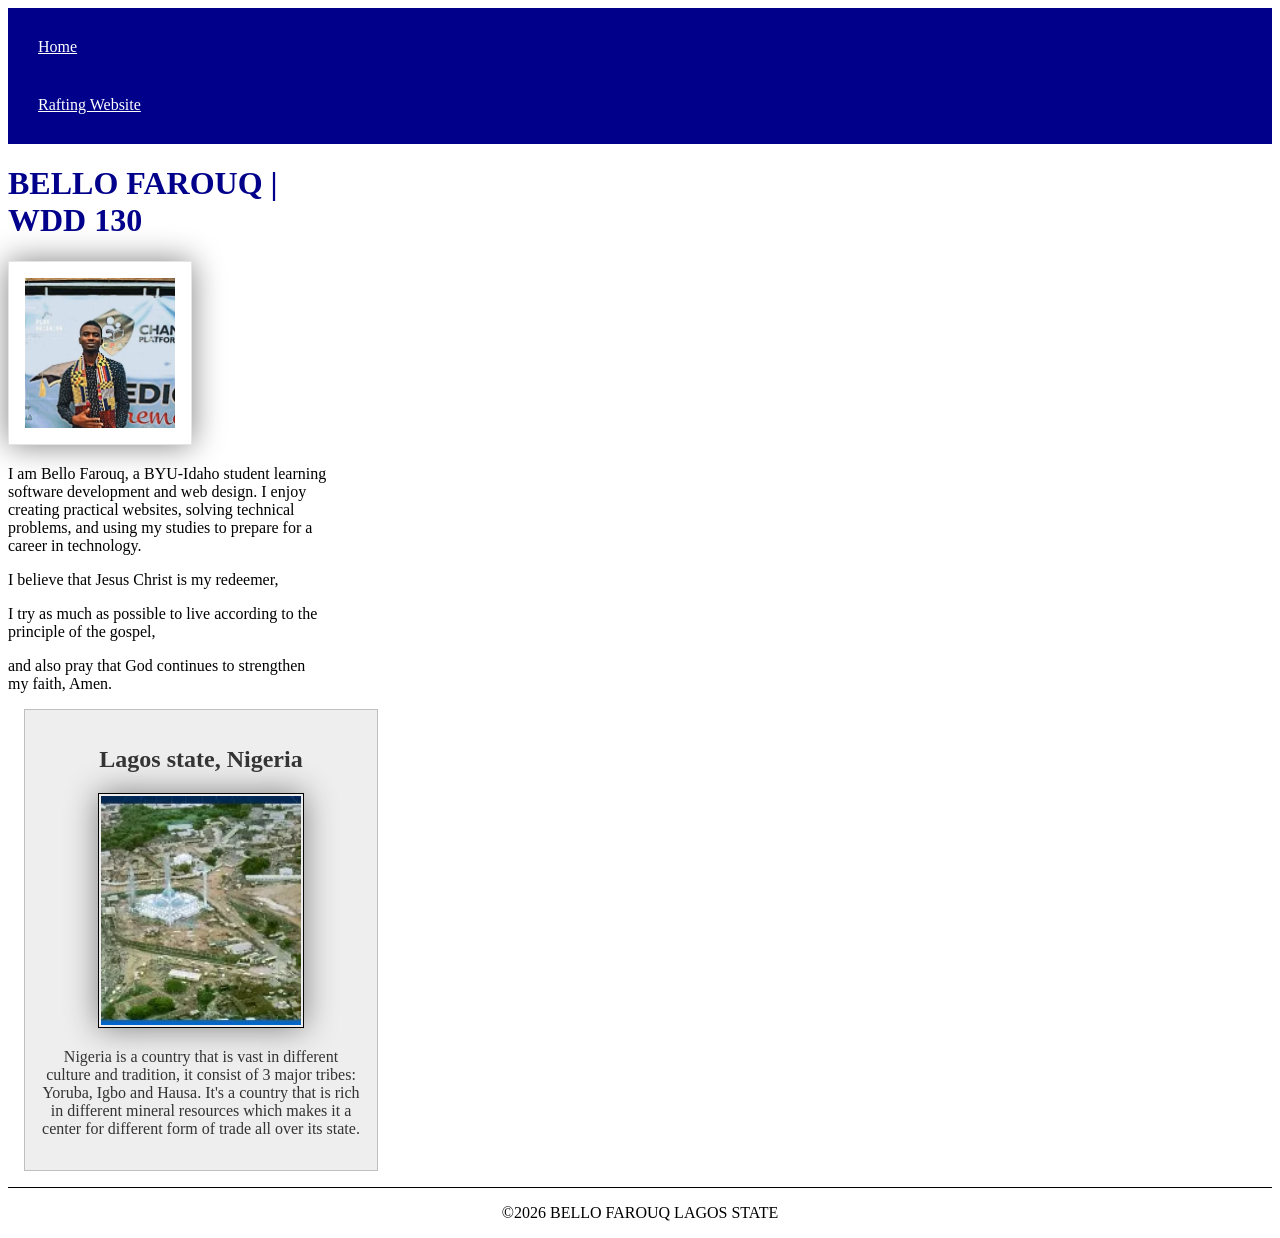
<file: index.html>
<!DOCTYPE html>
<html lang="en">
<head>
    <meta charset="UTF-8">
    <meta name="viewport" content="width=device-width, initial-scale=1.0">
    <title>Bello Farouq | WDD 130</title>
    <meta name="description" content="Bello Farouq's WDD 130 home page introducing Lagos State, Nigeria, and his web development journey.">
    <meta name="author" content="Bello Farouq">
    <link rel="stylesheet" href="styles/styles.css">
</head>
<body>
    
    <header>
        <nav>
            <a href="#">Home</a>
            <a href="wwr/">Rafting Website</a>
        </nav>

    </header>
    <main>
        <h1>
            BELLO FAROUQ | WDD 130
        </h1>
        <img src="images/profile.jpg" alt="Hi, this is FAROUQ" width="200">
        <p>I am Bello Farouq, a BYU-Idaho student learning software development and web design. I enjoy creating practical websites, solving technical problems, and using my studies to prepare for a career in technology.</p>
        <p>I believe that Jesus Christ is my redeemer,</p>
        <p>I try as much as possible to live according to the principle of the gospel,</p>
        <p>and also pray that God continues to strengthen my faith, Amen.</p>
    </main>
    <aside>
        <h2>
            Lagos state, Nigeria 
        </h2>
        <img src="images/nigeria.webp" alt="Geographical area in Nigeria">
        <p>
            Nigeria is a country that is vast in different culture and tradition, it consist of 3 major tribes: Yoruba, Igbo and Hausa. It's a country that is rich in different mineral resources which makes it a center for different form of trade all over its state.
        </p>
    </aside>
    <footer>
        <p>©2026 BELLO FAROUQ LAGOS STATE</p>
    </footer>
</body>
</html>
</file>
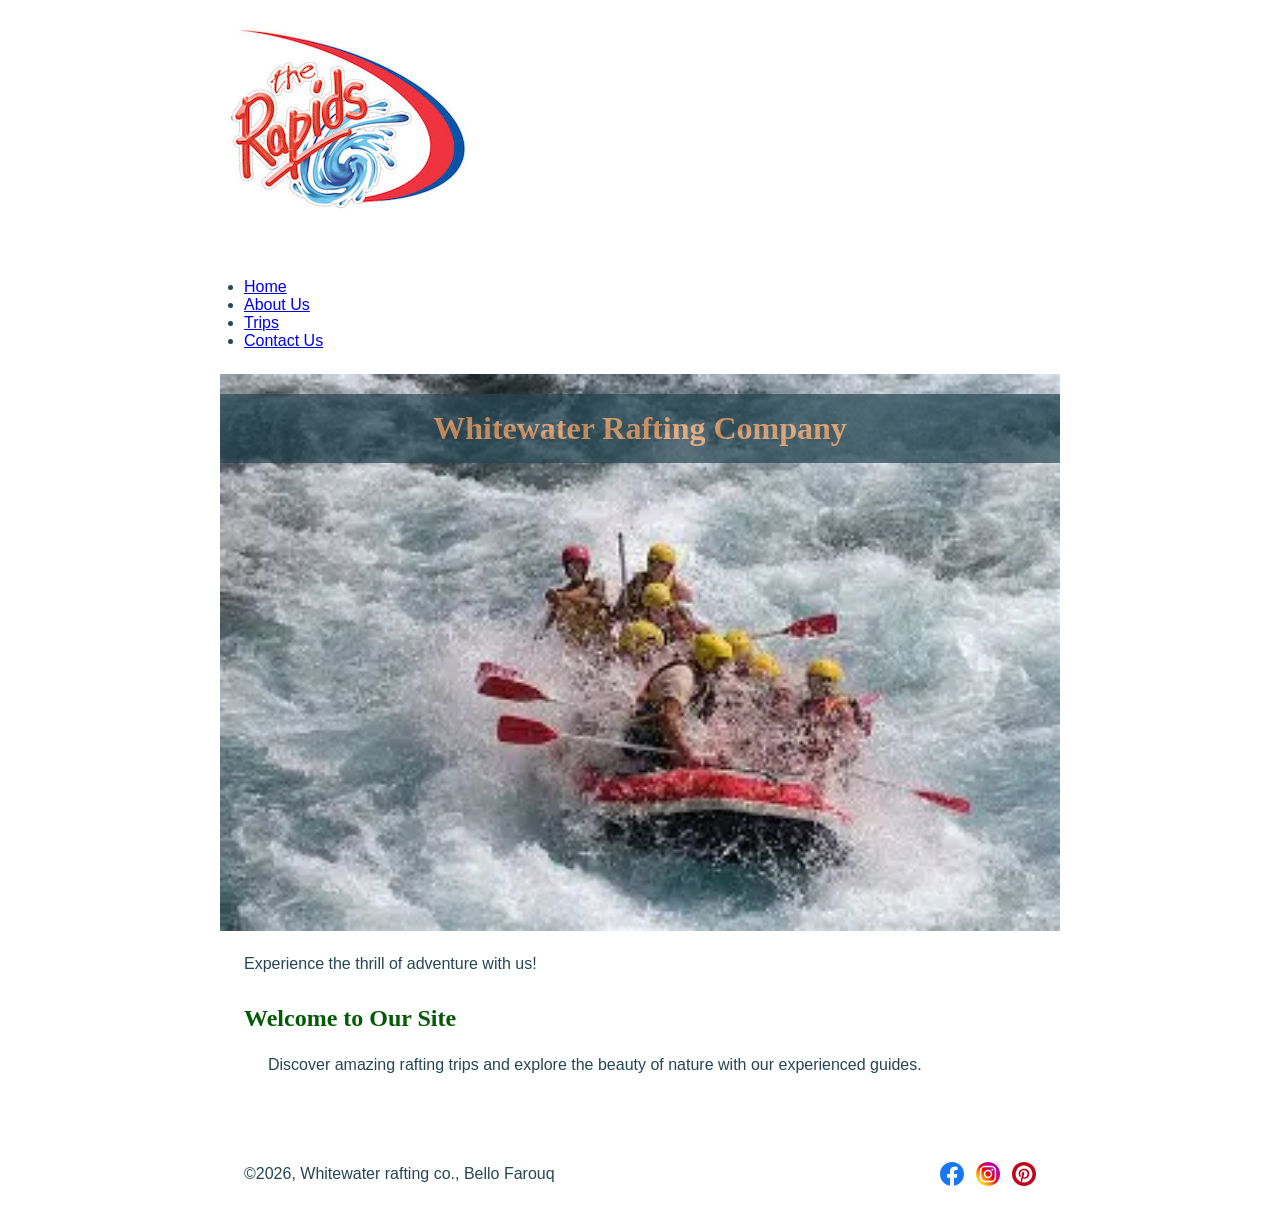
<file: wwr/index.html>
<!DOCTYPE html>
<html lang="en">
<head>
    <meta charset="UTF-8">
    <meta name="viewport" content="width=device-width, initial-scale=1.0">
    <title>Whitewater Rafting Company | Home</title>
    <meta name="description" content="Experience the thrill of white water rafting with our company—where adventure, history, and unforgettable experiences await on every river journey.">
    <meta name="author" content="Bello Farouq">
    <link rel="stylesheet" href="styles/rafting.css">
</head>
<body>
    <header>
        <img src="images/wwrlogo.jpg" alt="white water rafting logo">
        <nav>
            <ul>
                <li><a href="index.html">Home</a></li>
                <li><a href="about.html">About Us</a></li>
                <li><a href="trips.html">Trips</a></li>
                <li><a href="contact.html">Contact Us</a></li>
            </ul>
        </nav>
    </header>
    <main>
        <div class="hero">
            <img src="images/download.webp" alt="Rafting Adventure">
            <h1>Whitewater Rafting Company</h1>
            <p>Experience the thrill of adventure with us!</p>
        </div>
        <section>
            <h2>Welcome to Our Site</h2>
            <p>Discover amazing rafting trips and explore the beauty of nature with our experienced guides.</p>
        </section>
    </main>
    <footer>
        <p>©2026, Whitewater rafting co., Bello Farouq</p>
        <nav class="socialmedia"> 
            <a href="https://facebook.com"><img src="images/facebook.svg" alt="Facebook icon"></a>
            <a href="https://instagram.com"><img src="images/instagram.svg" alt="Instagram icon"></a>
            <a href="https://pinterest.com"><img src="images/pinterest.svg" alt="Pinterest icon"></a>
        </nav>
    </footer>
</body>
</html>
</file>
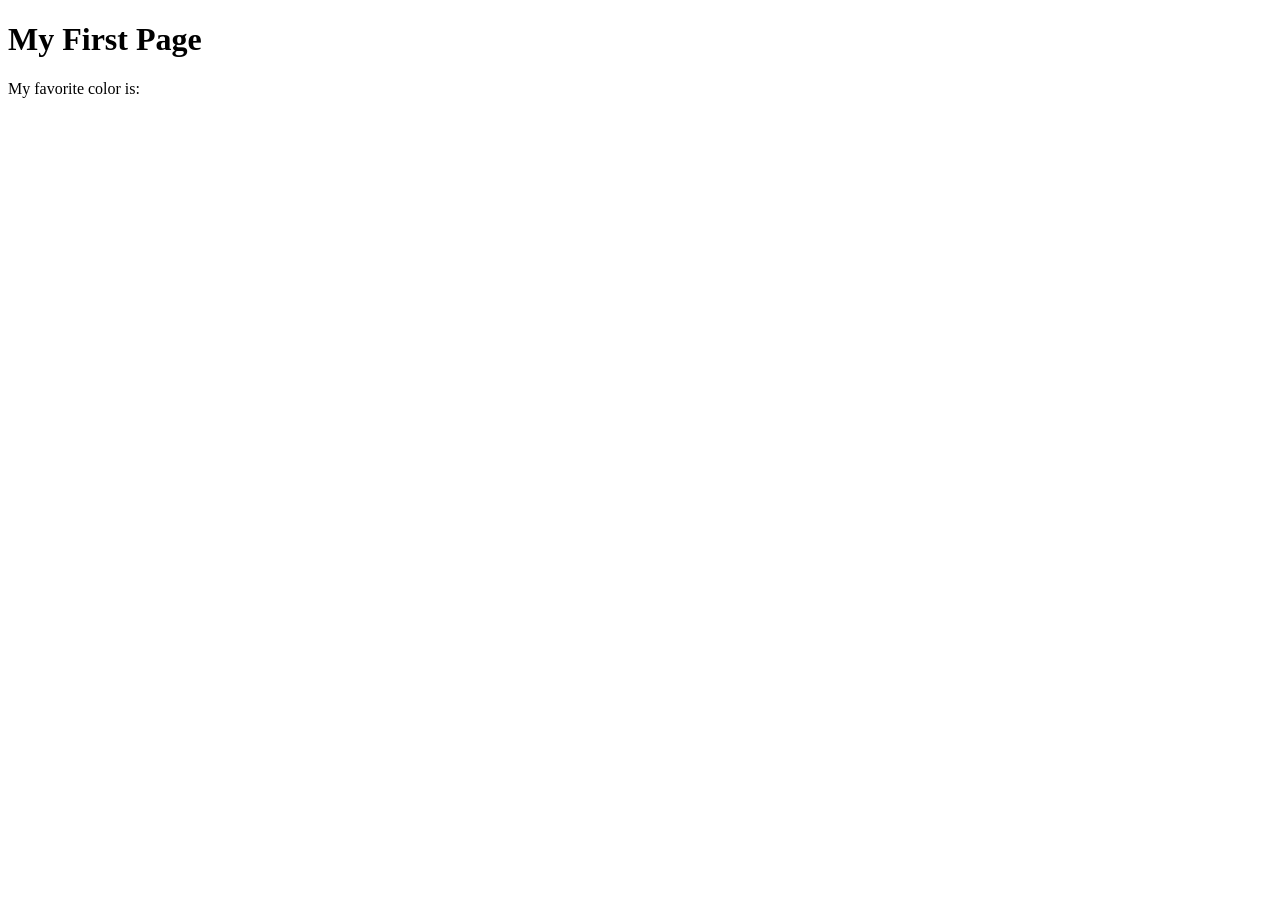
<file: week01/first-page.html>
<!DOCTYPE html>
<html lang="en">
<head>
    <meta charset="UTF-8">
    <meta name="viewport" content="width=device-width, initial-scale=1.0">
    <title>My First Page</title>
</head>
<body>
    <h1>My First Page</h1>
    <p>My favorite color is: </p>
</body>
</html>
</file>
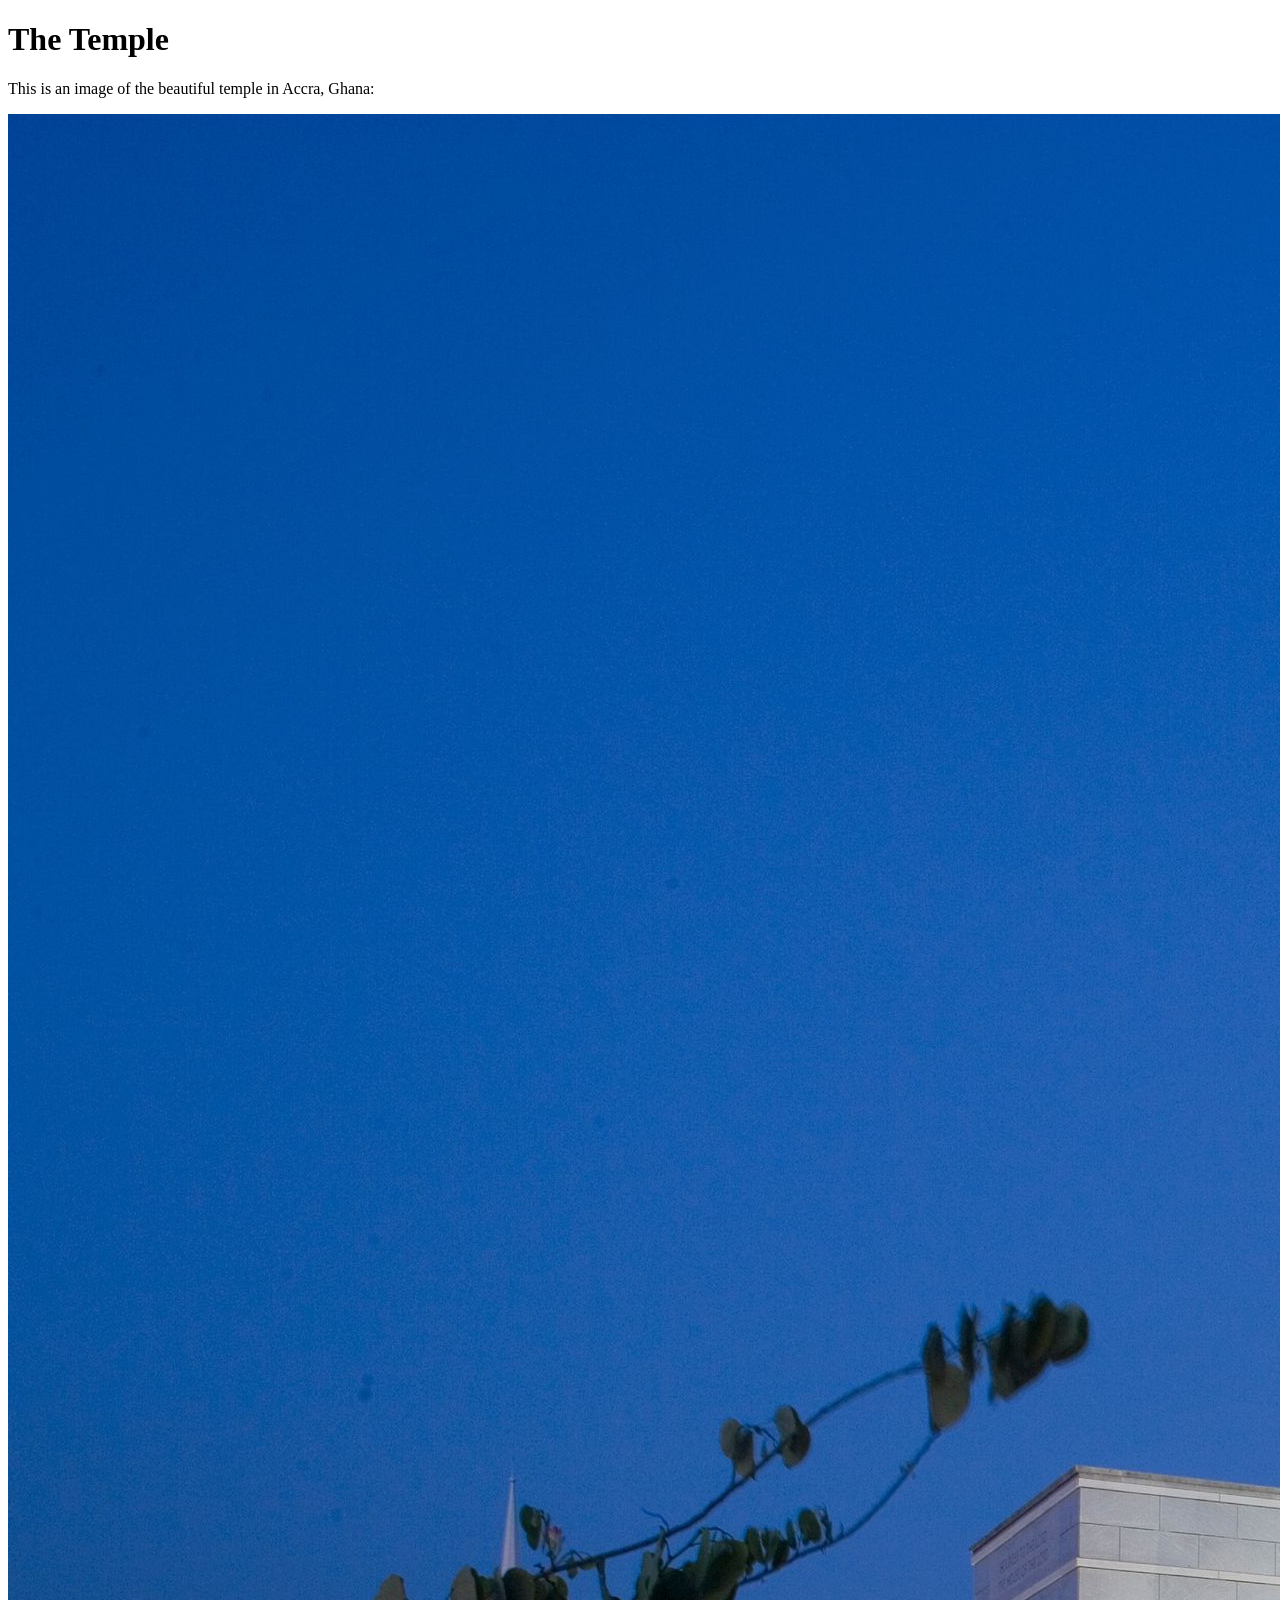
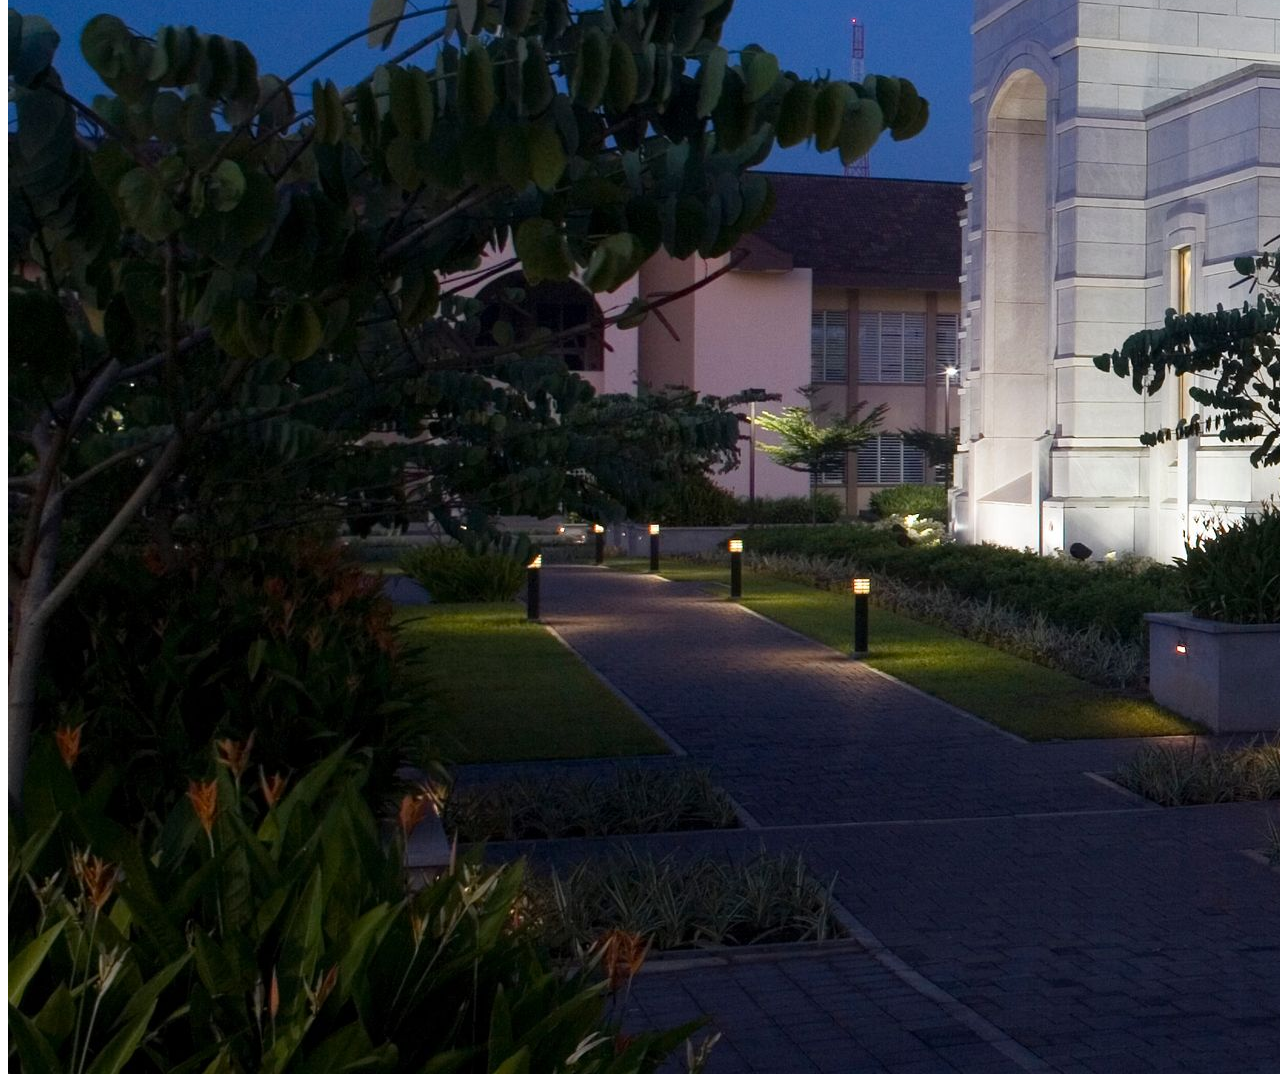
<file: week01/images.html>
<!DOCTYPE html>
<html lang="en">
<head>
    <meta charset="UTF-8">
    <meta name="viewport" content="width=device-width, initial-scale=1.0">
    <title>Temple Image</title>
</head>
<body>
    <h1>The Temple</h1>
    <p>This is an image of the beautiful temple in Accra, Ghana:</p>
    <img src="images/temple-large.jpeg" alt="The Accra Ghana Temple">
    
</body>
</html>
</file>
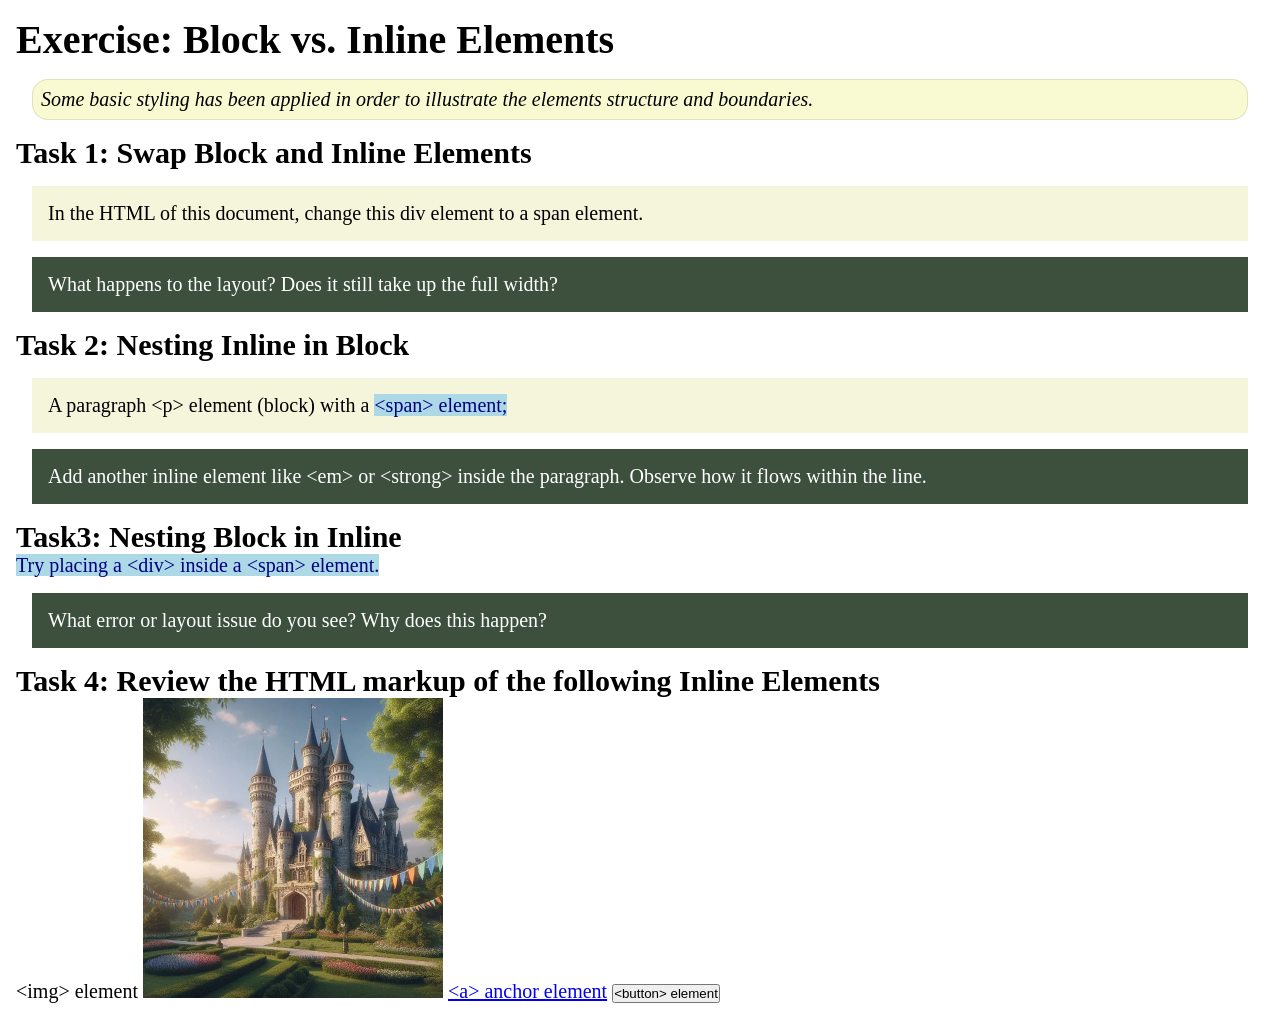
<file: week02/block-vs-inline.html>
<!DOCTYPE html>
<html lang="en">

<head>
    <meta charset="UTF-8">
    <meta name="viewport" content="width=device-width, initial-scale=1.0">
    <title>Exercise: Block vs. Inline Elements</title>
    <link rel="stylesheet" href="styles/block-vs-inline.css">
</head>

<body>
    <main>
        <h1>Exercise: Block vs. Inline Elements</h1>
        <p class="note">Some basic styling has been applied in order to illustrate the elements structure and
            boundaries.</p>

        <h2>Task 1: Swap Block and Inline Elements</h2>
        <div>In the HTML of this document, change this div element to a span element.</div>

        <p class="question">What happens to the layout? Does it still take up the full width?</p>

        <h2>Task 2: Nesting Inline in Block</h2>
        <p>A paragraph &lt;p&gt; element (block) with a <span>&lt;span&gt; element;</span></p>
        <p class="question">Add another inline element like &lt;em&gt; or &lt;strong&gt; inside the paragraph. Observe
            how it flows within the line.</p>

        <h2>Task3: Nesting Block in Inline</h2>
        <span>Try placing a &lt;div&gt; inside a &lt;span&gt; element.</span>
            <p class="question">What error or layout issue do you see? Why does this happen?</p>


            <h2>Task 4: Review the HTML markup of the following Inline Elements</h2>
        &lt;img&gt; element
        <img src="images/castle.webp" alt="placeholder image (images are inline)" width="300" height="300">
        <a href="https://churchofjesuschrist.org">&lt;a&gt; anchor element</a>
        <button type="button">&lt;button&gt; element</button>
    </main>
</body>

</html>
</file>
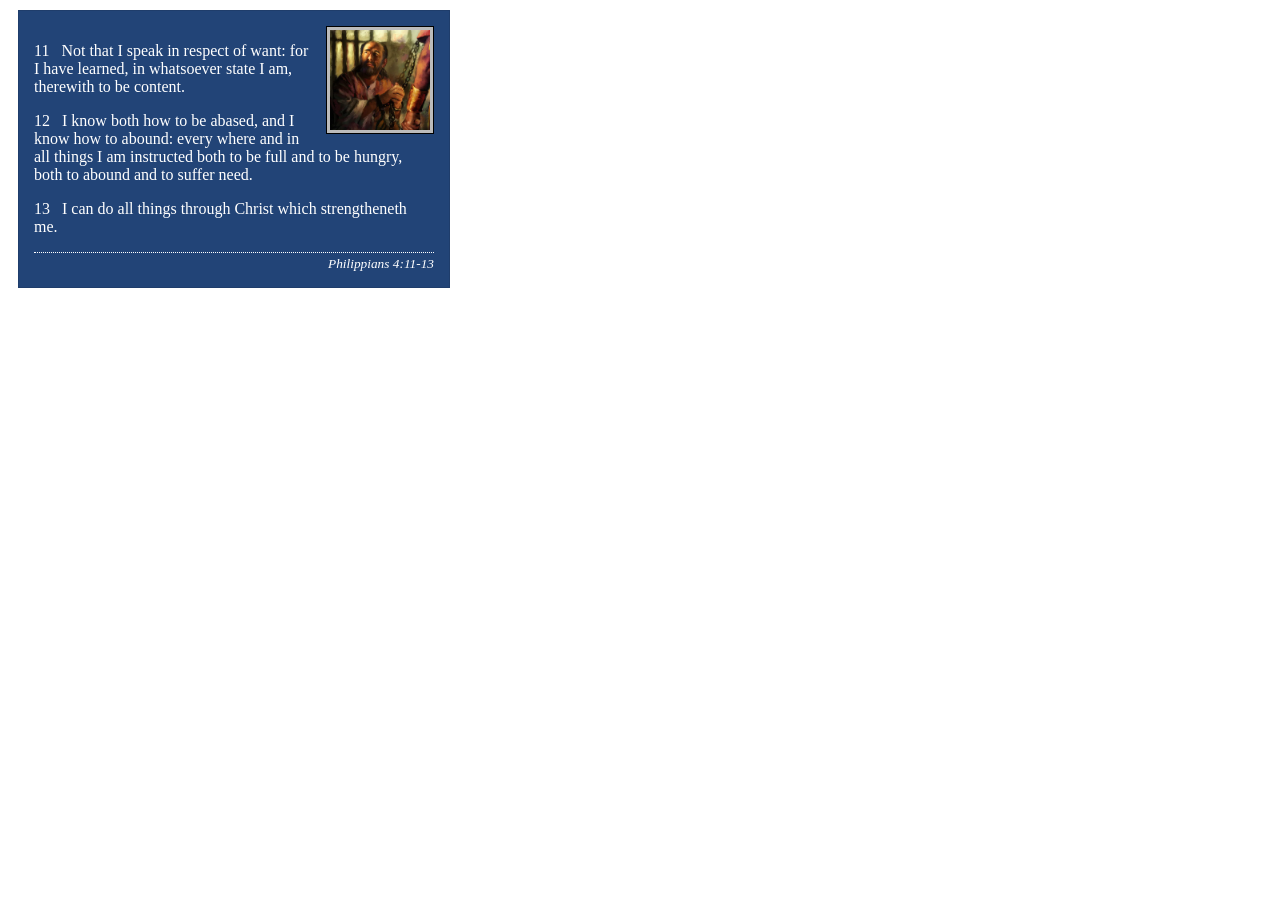
<file: week02/box-model-solution.html>
<!DOCTYPE html>
<html lang="en">
<head>
    <meta charset="UTF-8">
    <meta name="viewport" content="width=device-width, initial-scale=1.0">
    <title>Box Model Activity</title>
    <link rel="stylesheet" href="styles/box-model-solution.css">
</head>
<body>
    <main>
        <div class="callout">
            <img src="images/apostle-paul-imprisoned.webp" alt="Paul the Apostle - Imprisoned in Rome" width="200" height="200">
            <blockquote>
                <p>11 &nbsp; Not that I speak in respect of want: for I have learned, in whatsoever state I am, therewith to be content.</p>
                <p>12 &nbsp; I know both how to be abased, and I know how to abound: every where and in all things I am instructed both to be full and to be hungry, both to abound and to suffer need.</p>
                <p>13 &nbsp; I can do all things through Christ which strengtheneth me.</p>
            </blockquote>
            <cite>Philippians 4:11-13</cite>
        </div>
    </main>
</body>
</html>
</file>
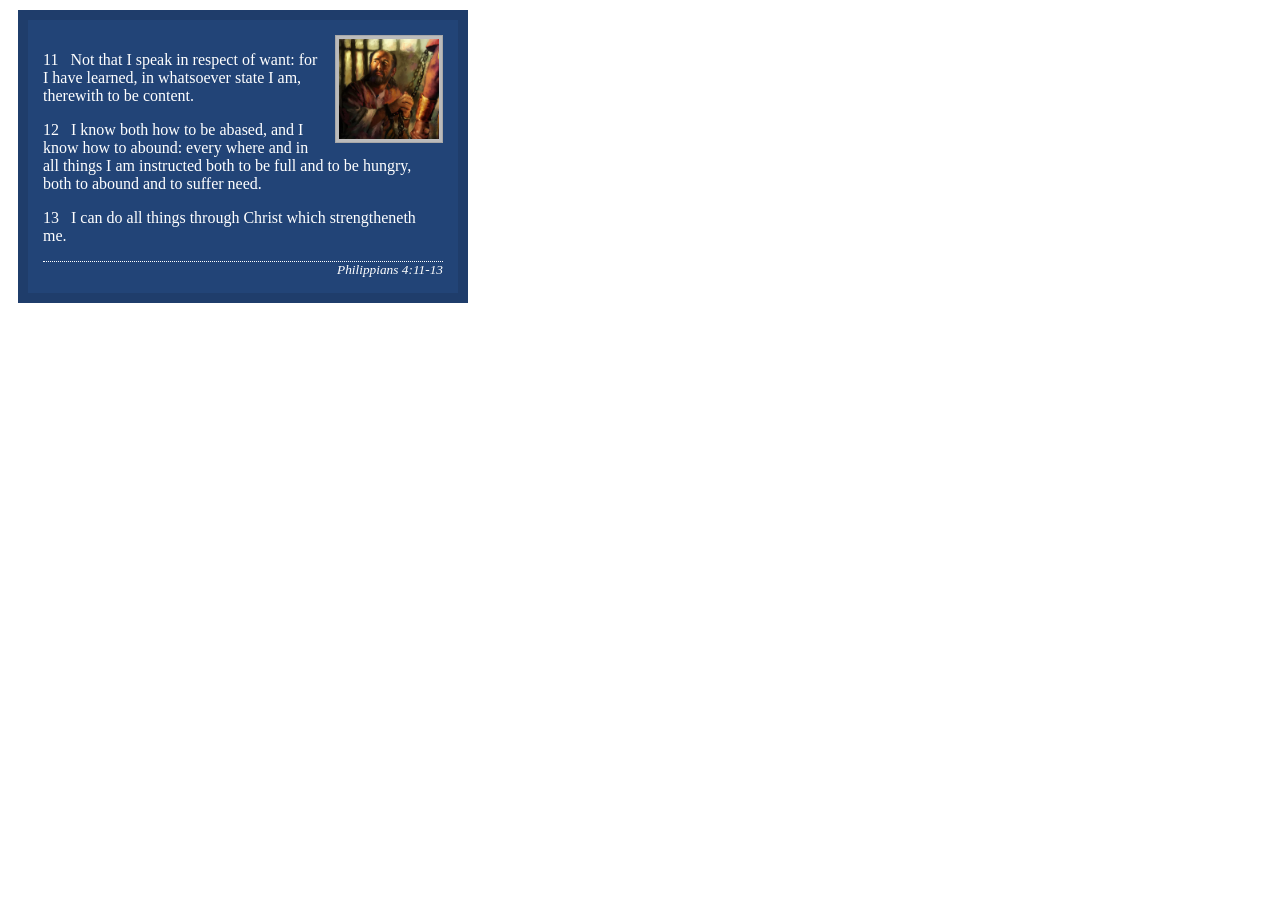
<file: week02/box-model.html>
<!DOCTYPE html>
<html lang="en">
<head>
    <meta charset="UTF-8">
    <meta name="viewport" content="width=device-width, initial-scale=1.0">
    <title>Box Model Activity</title>
    <link rel="stylesheet" href="styles/box-model.css">
</head>
<body>
    <main>
        <div class="callout">
            <img src="images/apostle-paul-imprisoned.webp" alt="Paul the Apostle - Imprisoned in Rome" width="200" height="200">
            <blockquote>
                <p>11 &nbsp; Not that I speak in respect of want: for I have learned, in whatsoever state I am, therewith to be content.</p>
                <p>12 &nbsp; I know both how to be abased, and I know how to abound: every where and in all things I am instructed both to be full and to be hungry, both to abound and to suffer need.</p>
                <p>13 &nbsp; I can do all things through Christ which strengtheneth me.</p>
            </blockquote>
            <cite>Philippians 4:11-13</cite>
        </div>
    </main>
</body>
</html>
</file>
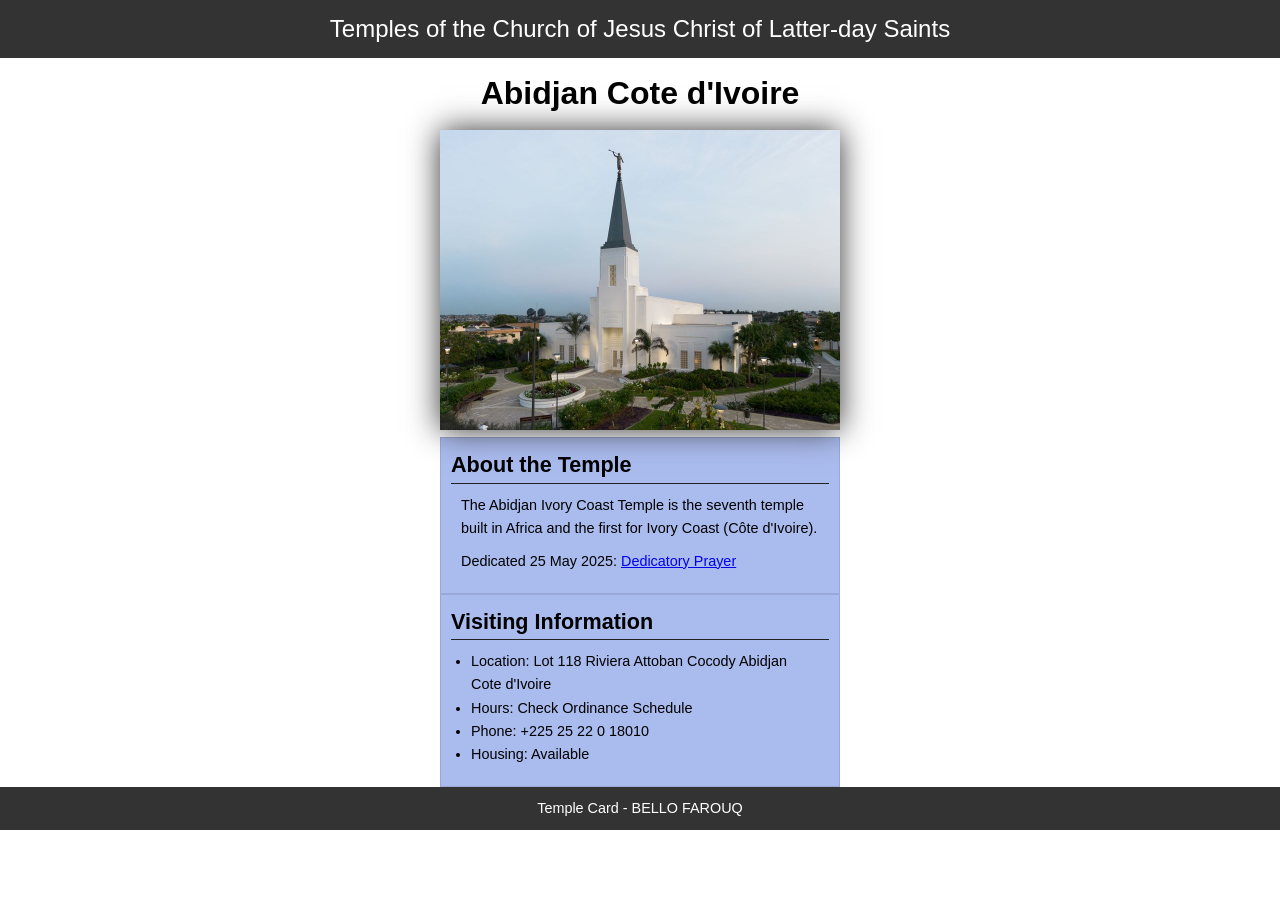
<file: week02/temple.html>
<!DOCTYPE html>
<html lang="en">

<head>
    <meta charset="UTF-8">
    <meta name="viewport" content="width=device-width, initial-scale=1.0">
    <title>Temple Card - Abidjan Cote d'Ivoire</title>
    <link rel="stylesheet" href="styles/temple.css">
</head>

<body>
    <header>
        <p>Temples of the Church of Jesus Christ of Latter-day Saints</p>
    </header>
    <main>
        <h1>Abidjan Cote d'Ivoire</h1>
        <picture>
            <img src="images/abidjan-ivory-coast.jpeg" alt="Abidjan Cote d'Ivoire Temple">
        </picture>
        <section>
            <h2>About the Temple</h2>
            <p>The Abidjan Ivory Coast Temple is the seventh temple built in Africa and the first for Ivory Coast (Côte
                d'Ivoire).</p>
            <p>Dedicated 25 May 2025: <a
                    href="https://www.churchofjesuschrist.org/temples/dedicatory-prayer/abidjan-ivory-coast-temple/2025-05-25?lang=eng"
                    target="_blank" rel="noopener noreferrer">Dedicatory Prayer</a></p>
        </section>
        <section>
            <h2>Visiting Information</h2>
            <ul>
                <li>Location: Lot 118 Riviera Attoban Cocody Abidjan Cote d'Ivoire</li>
                <li>Hours: Check Ordinance Schedule</li>
                <li>Phone: +225 25 22 0 18010</li>
                <li>Housing: Available</li>
            </ul>
        </section>
    </main>
    <footer>
        <p>Temple Card - BELLO FAROUQ</p>
    </footer>
</body>

</html>
</file>
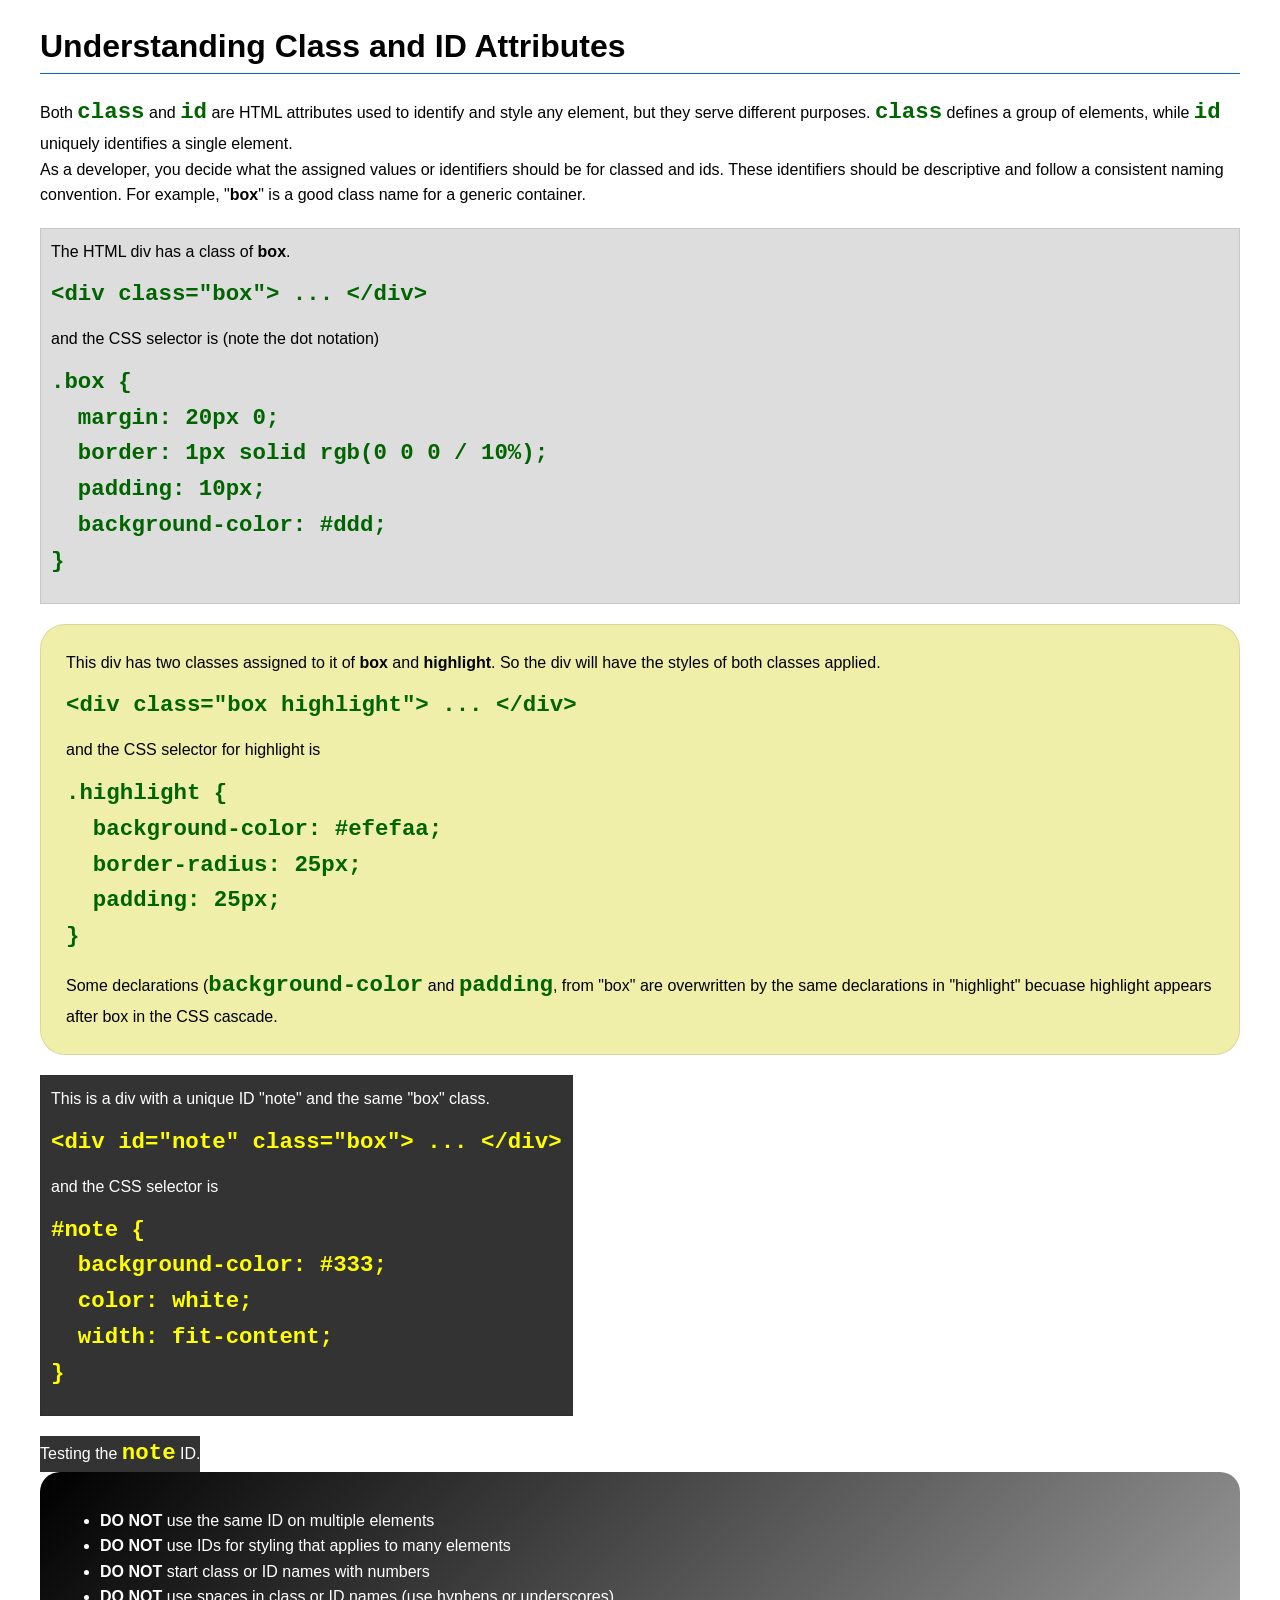
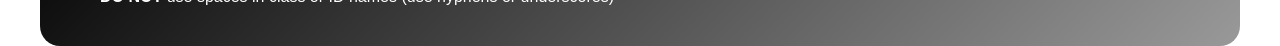
<file: week03/class-and-id.html>
<!DOCTYPE html>
<html lang="en">

<head>
    <meta charset="UTF-8">
    <meta name="viewport" content="width=device-width, initial-scale=1.0">
    <title>Class vs ID Attributes</title>
    <link rel="stylesheet" href="styles/class-and-id.css">
</head>

<body>
    <h1>Understanding Class and ID Attributes</h1>
    <p>Both <code>class</code> and <code>id</code> are HTML attributes used to identify and style any element, but they
        serve different purposes. <code>class</code> defines a group of elements, while <code>id</code> uniquely
        identifies a single element.</p>
    <p>As a developer, you decide what the assigned values or identifiers should be for classed and ids. These
        identifiers should be
        descriptive and follow a consistent naming convention. For example, "<strong>box</strong>" is a good class name
        for a generic container.</p>
    <div class="box">
        <p>The HTML div has a class of <strong>box</strong>.</p>
        <pre><code class="html">&lt;div class="box"&gt; ... &lt;/div&gt;</code></pre>
        and the CSS selector is (note the dot notation)
        <pre><code class="css">.box {
  margin: 20px 0;
  border: 1px solid rgb(0 0 0 / 10%);
  padding: 10px;
  background-color: #ddd; 
}</code></pre>
    </div>

    <div class="box highlight">
        <p>This div has two classes assigned to it of <strong>box</strong> and <strong>highlight</strong>. So the div
            will have the styles of both classes applied.</p>
        <pre><code class="html">&lt;div class="box highlight"&gt; ... &lt;/div&gt;</code></pre>
        and the CSS selector for highlight is
        <pre><code class="css">.highlight {
  background-color: #efefaa;
  border-radius: 25px;
  padding: 25px;
}</code></pre>
<p>Some declarations (<code>background-color</code> and <code>padding</code>, from "box" are overwritten by the same declarations in "highlight" becuase highlight appears after box in the CSS cascade.</p>
    </div>

    <div id="note" class="box">
        <p>This is a div with a unique ID "note" and the same "box" class.</p>
        <pre><code class="html">&lt;div id="note" class="box"&gt; ... &lt;/div&gt;</code></pre>
        and the CSS selector is
        <pre><code class="css">#note {
  background-color: #333;
  color: white;
  width: fit-content;
}</code></pre>
    </div>

    <div id="note">
        <p>Testing the <code>note</code> ID.</p>
    </div>

    <section id="best-practice">
        <ul>
            <li><strong>DO NOT</strong> use the same ID on multiple elements</li>
            <li><strong>DO NOT</strong> use IDs for styling that applies to many elements</li>
            <li><strong>DO NOT</strong> start class or ID names with numbers</li>
            <li><strong>DO NOT</strong> use spaces in class or ID names (use hyphens or underscores)</li>
        </ul>
    </section>




</body>

</html>
</file>
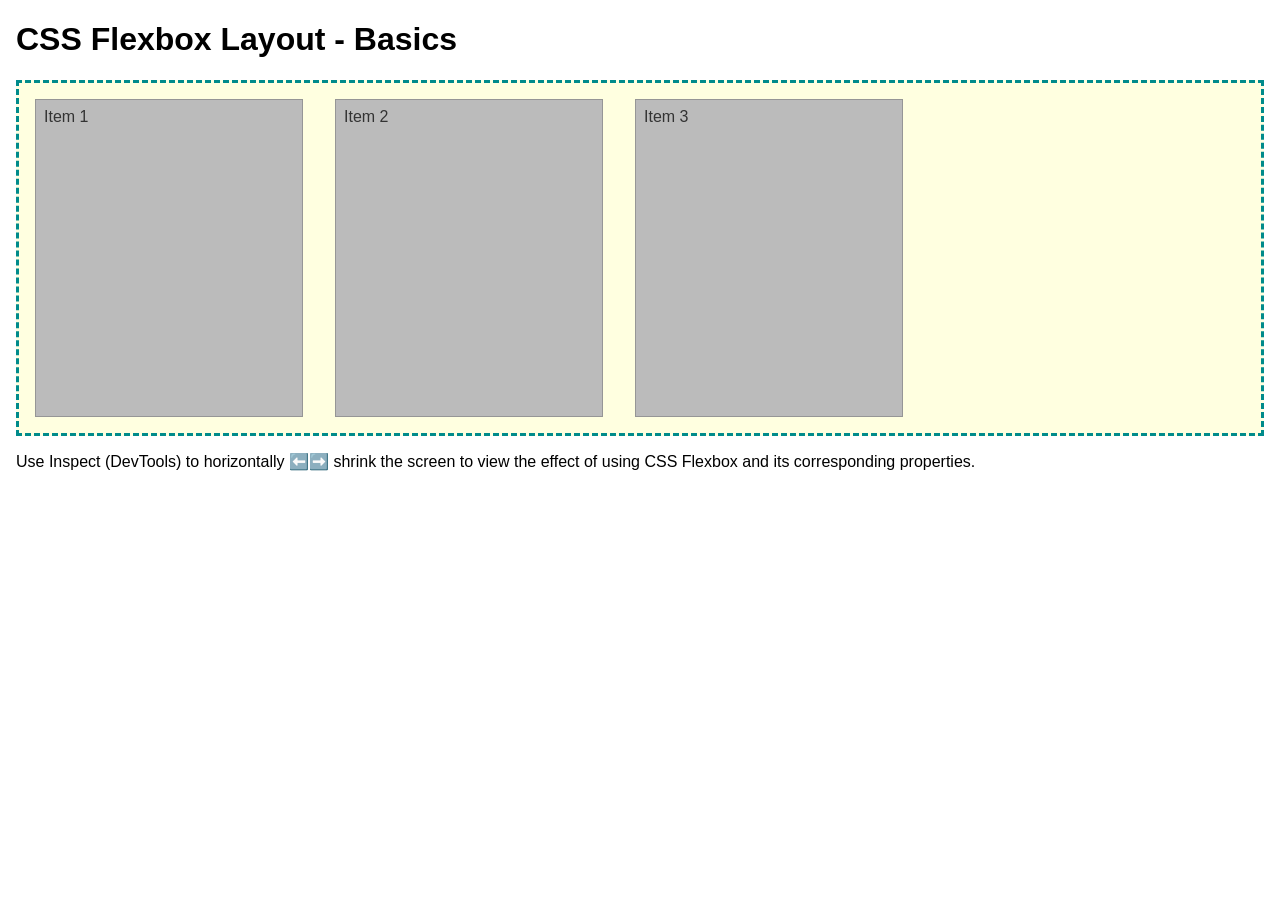
<file: week04/flexbox-layout.html>
<!DOCTYPE html>
<html lang="en">
<head>
    <meta charset="UTF-8">
    <meta name="viewport" content="width=device-width, initial-scale=1.0">
    <title>CSS Flexbox Layout - Basics</title>
    <link rel="stylesheet" href="styles/flexbox.css">
</head>
<body>
    <main>
        <h1>CSS Flexbox Layout - Basics</h1>
        <div class="flex-container">
            <div class="flex-item item1">Item 1</div>
            <div class="flex-item item2">Item 2</div>
            <div class="flex-item item3">Item 3</div>
        </div>
        <p>Use Inspect (DevTools) to horizontally ⬅️➡️ shrink the screen to view the effect of using CSS Flexbox and its corresponding properties.</p>
    </main>
</body>
</html>
</file>
<file: styles/styles.css>
nav{
    background-color: darkblue;
    padding: 10px;
}
nav a{
    color: white;
    display: block;
    padding: 20px;
}
h1{
    color: darkblue;
}
img{
    width:150px;
    height: auto;
    border: 1px solid black;
    padding: 2px;
    box-shadow: 0 0 30px gray;
}
p{
    padding:0px;
}
main{
    max-width: 20rem;
}
main img{
    width: 150px;
    height: auto;
    border: 1px solid rgb(0 0 0/0.1);
    padding: 1rem;
    box-shadow: 0 0 30px rgb(128 128 128);
}
aside{
    width: 20rem;
    margin: 1rem;
    border: 1px solid rgb(0 0 0/0.2);
    padding: 1rem;
    background-color: #eee;
    color: #333;
    text-align: center;

}
aside img{
     width: 200px;
     height: auto;
}
footer{
    margin-top: 15px;
    border-top: 1px solid #000;
    text-align: center;
}
</file>
<file: wwr/styles/rafting.css>
:root{
    --primary-color: #055a05;
    --secondary-color:#f4a261;
    --accent1-color: #264653;
    --accent2-color:#e9c46a;
    --heading-font: "Times New Roman", "Georgia", serif;
    --body-font: Arial, Helvetica, sans-serif;

}
*{
    margin: 0;
    padding: 0;
    box-sizing: border-box;
}
body{
    font-family: var(--body-font);
    color: var(--accent1-color);
}
header, main, footer{
    width: 840px;
    margin: 0 auto;
}
h1,h2{
    font-family: var(--heading-font);
    color: var(--primary-color);
}
nav, p, section, article{
    margin: 16px;
    padding: 8px;

}
.socialmedia a {
    text-decoration:none;
}
.hero{
    position: relative;
}
.hero img{
    display: block;
    width: 100%;
    height: auto;
}
.hero h1{
    position: absolute;
    top: 20px;
    width: 100%;
    padding: 16px;
    text-align: center;
    opacity: 0.7;
    background-color: var(--accent1-color);
    color: var(--secondary-color);
}
.hero article{
    position: absolute;
    bottom: 50px;
    right: 50px;
    width: 300px;
    background: rgba(255, 255, 255, 0.85);
    padding: 16px;
    border-radius: 8px;
    box-shadow: 0 4px 8px rgba(0, 0, 0, 0.3);
    border: 1px solid var(--accent2-color);
}
.hero article img{
    float: right;
    width: 125px;
}
footer {
    display: flex;
    justify-content: space-between;
    align-items: center;
    padding: 16px 0;
}
.socialmedia {
    display: flex;
    gap: 12px;
    align-items: center;
}
.socialmedia img {
    width: 24px;
    height: 24px;
    display: block;
    object-fit: contain;
}
</file>
<file: week02/styles/block-vs-inline.css>
* {
    margin: 0;
    padding: 0;
}

body {
    font-size: 20px;
    margin: 1rem;
}

p,
div {
    background-color: beige;
    margin: 1rem;
    padding: 1rem;
}

span {
    color: navy;
    background-color: lightblue;
}

code {
    margin: 0;
    padding: 0;
    color: green;
    font-size: 1.2rem;
}

.note {
    font-style: italic;
    background-color: lightgoldenrodyellow;
    border-radius: 1rem;
    border: 1px solid rgb(0 0 0 / 10%);
    margin: 1rem;
    padding: .5rem;
}

.question {
    background-color: #3d503d;
    color: #fff;
}
</file>
<file: week02/styles/box-model-solution.css>
.callout {
    max-width: 400px;
    margin: 10px;
    border: 1px solid rgba(0, 0, 0, .1);
    padding: 15px;
    background-color: #247;
    color: #fff;
}

.callout img {
    float: right;
    margin: 0 0 10px 15px;
    border: 1px solid #000;
    padding: 3px;
    background-color: #bbb;
    width: 100px;
    height: auto;

}

blockquote {
    margin: 0;
}

cite {
    display: block;
    border-top: 1px dotted #fff;
    padding-top: 3px;
    text-align: right;
    font-size: smaller;
}
</file>
<file: week02/styles/box-model.css>
.callout { max-width: 400px;
    margin: 10px;
    border: 10px solid rgb(0 0 0 /0.1);
    padding: 15px;
    background-color: #247;
    color: #fff;
	
}

.callout img { float: right;
    margin: 0 0 10px 15px;
    border: 1px solid rgb(0 0 0 /0.1);
    padding: 3px;
	background-color:#bbb;
    width: 100px;
    height: auto;


}

blockquote {
    margin: 0
	
}

cite {
    display: block;
    border-top: 1px dotted #fff;
    text-align: right;
	font-size: smaller;
}
</file>
<file: week02/styles/temple.css>
*{
    margin: 0;
    padding: 0;
    box-sizing: border-box;
}
body{
    font-family: Arial, sans-serif;
    line-height: 1.6;
}
header, footer{
    background-color: #333;
    color: #fff;
    padding: 10px;
    text-align: center;
    font-size: 1.5rem;

}
main{
    width: 400px;
    margin: 0 auto;
}
h1 {
    margin: 10px;
    text-align: center;

}
h2{
    border-bottom: 1px solid #222;
}
img{
    width: 100%;
    height: auto;
    box-shadow: 0 0 30px #333;
}
section{
    margin: 20px, 0;
    border: 1px solid rgb(0 0 0/ 10%);
    padding: 10px;
    background-color: #abe;
    font-size: .9rem;
}
section p{
    margin: 10px;
}
ul{
    margin: 10px 20px;
}
footer {

    font-size: .9rem;
}
</file>
<file: week03/styles/class-and-id.css>
body {
    font-family: Arial, sans-serif;
    line-height: 1.6;
    margin: 0;
    padding: 0 40px;
}

h1 {
    border-bottom: 1px solid rgb(0 110 182);
    padding-bottom: 0;
}



p {
    margin: 0;
}

code {
    color: darkgreen;
    font-weight: 700;
    font-size: 1.4rem;
}

/* Class examples - can be reused */

.box {
    margin: 20px 0;
    border: 1px solid rgb(0 0 0 / 10%);
    padding: 10px;
    background-color: #ddd; /* this is shorthand for #dddddd */
}

.highlight {
    background-color: #efefaa;
    border-radius: 25px;
    padding: 25px;
}

/* ID examples - should be unique */

#note {
    background-color: #333;
    color: white;
    width: fit-content;
}

#note code {
    color: yellow;
}

#best-practice {
    background: linear-gradient(135deg, #000 0%, #999 100%);
    color: white;
    border-radius: 20px;
    padding: 20px
}
</file>
<file: week04/styles/flexbox.css>
body {
    font-family: Helvetica, Arial, sans-serif;
    margin: 1rem;
}

.flex-container {
    border: 3px dashed darkcyan;
    background-color: lightyellow;
    display: flex;
    flex-wrap: wrap;
}

.flex-item {
    width: 250px;
    margin: 1rem;
    border: 1px solid rgb(0 0 0 / 20%);
    padding: 0.5rem;
    background-color: #bbb;
    color: #333;
}

.item1 {
    min-height: 100px;
}

.item2 {
    min-height: 200px;
}

.item3 {
    min-height: 300px;
}
</file>
